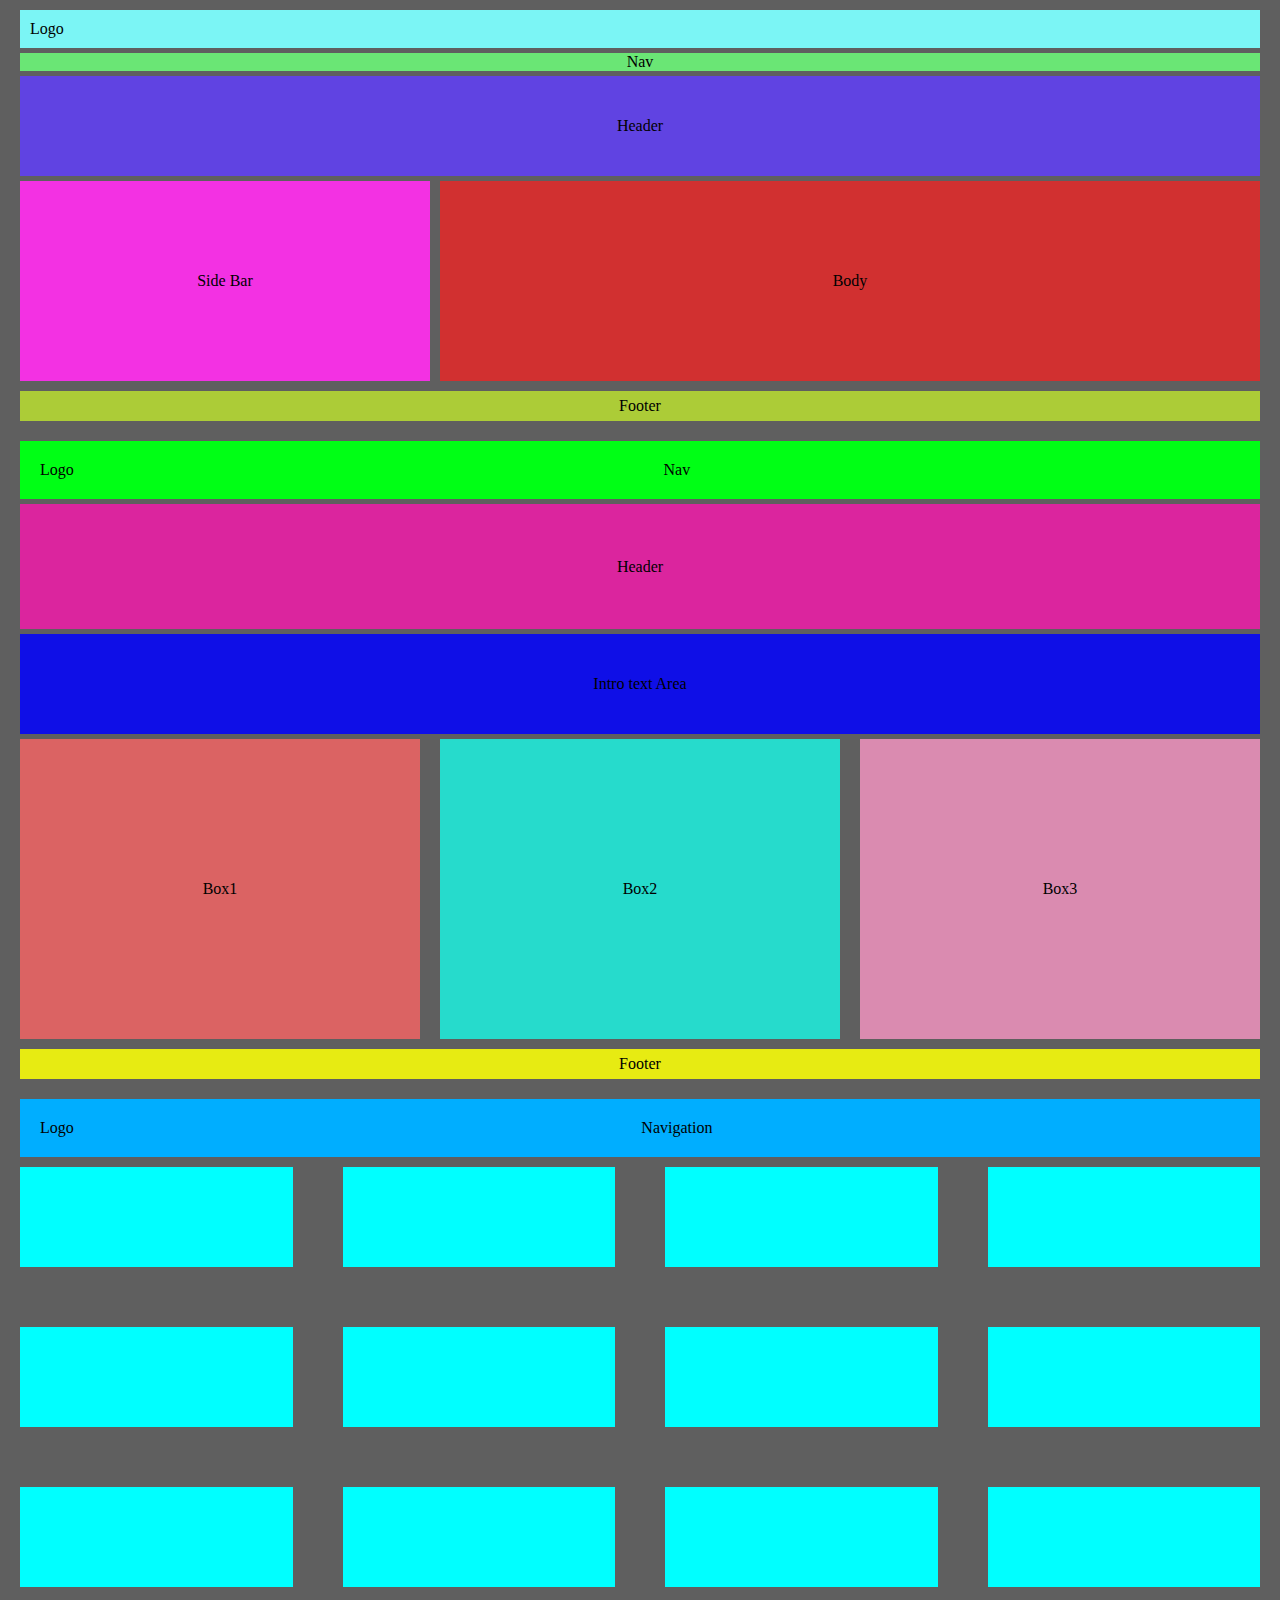
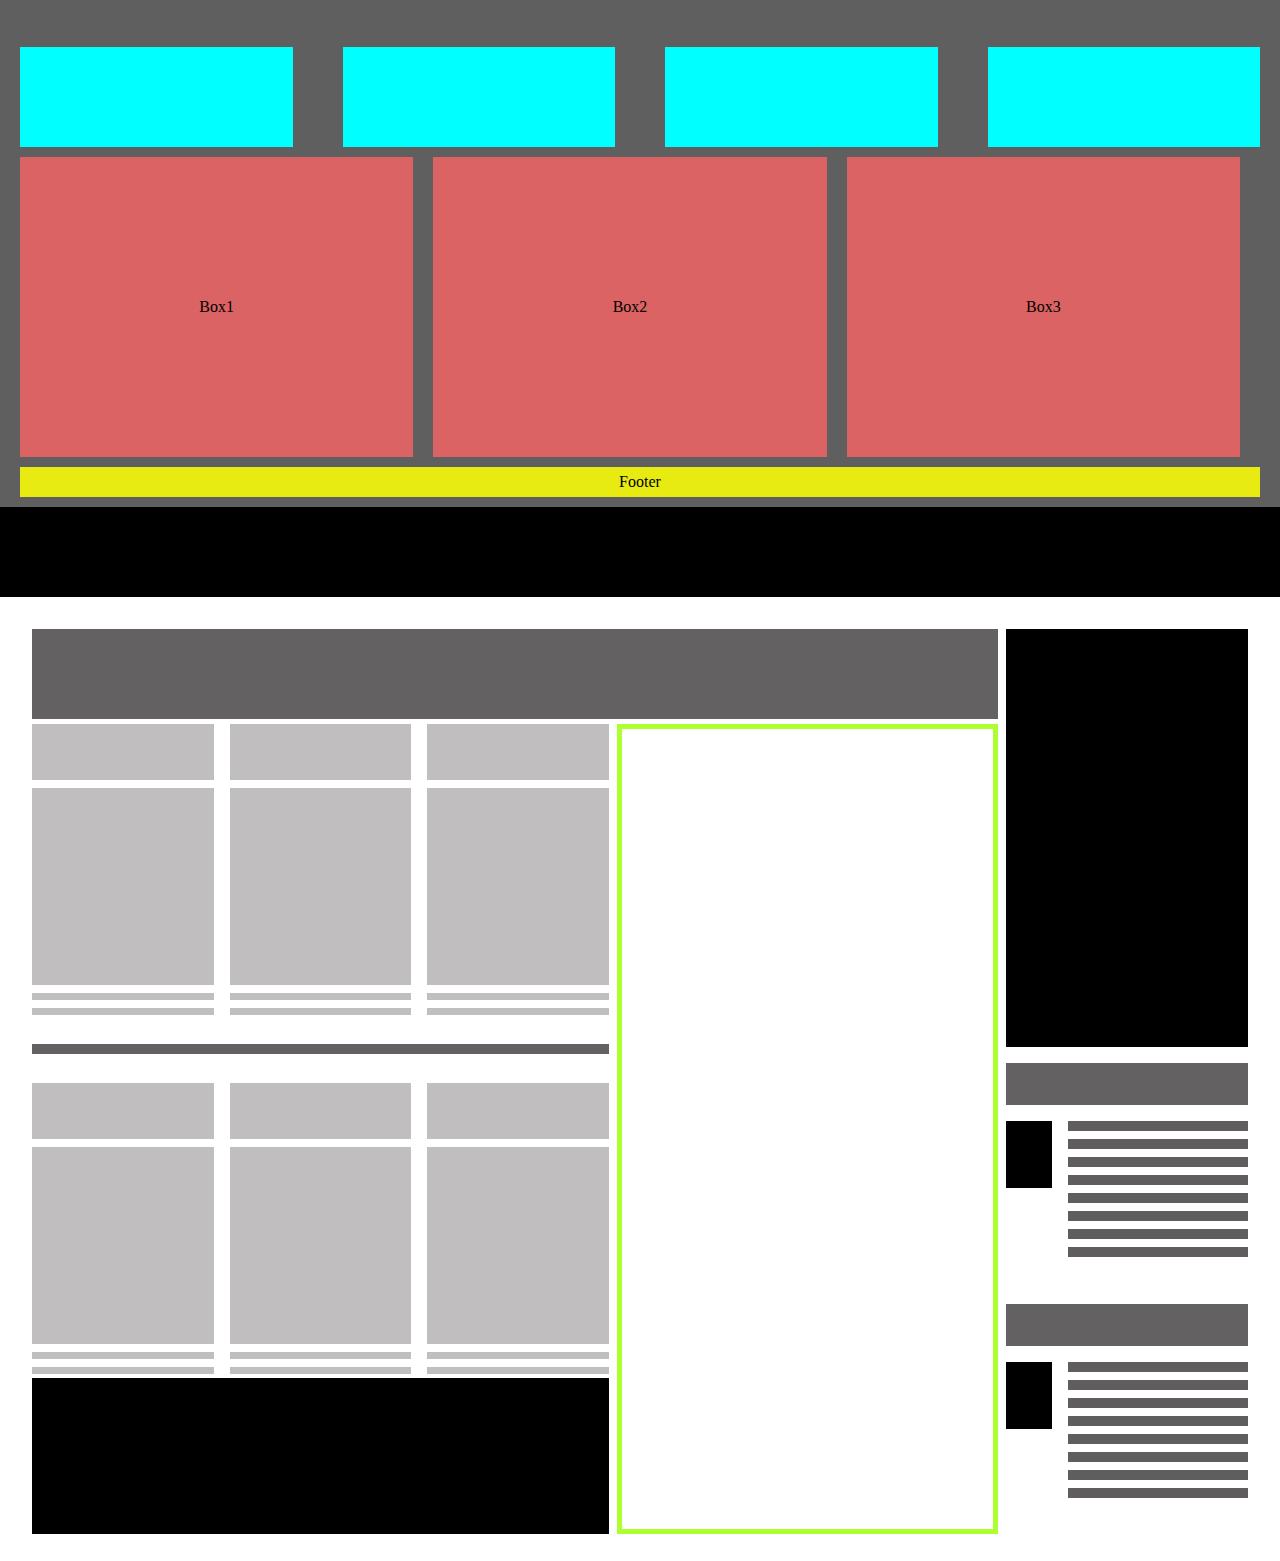
<file: index.html>
<!DOCTYPE html>
<html lang="en">
<head>
    <meta charset="UTF-8">
    <meta http-equiv="X-UA-Compatible" content="IE=edge">
    <meta name="viewport" content="width=device-width, initial-scale=1.0">
    <title>Document</title>
    <link rel="stylesheet" href="./Layout1/CSS/ly1.css">
    <link rel="stylesheet" href="./Layout2/CSS/ly2.css">
    <link rel="stylesheet" href="./Layout3/CSS/ly3.css">
    <link rel="stylesheet" href="./Layout4/CSS/ly4.css">
</head>
<body>
    <div class="maino">
        <div class="logoo">Logo</div>
        <div class="navo">Nav</div>
        <div class="headero">Header</div>
        <div style="display: flex ; margin-bottom: 10px;">
            <div class="sidebaro">Side Bar</div>
            <div class="bodyo">Body</div>
        </div>
        <div class="footero">Footer</div>
    </div>
    <div class="mainq">
        <div style="display: flex;">
            <div class="logoq">Logo</div>
            <div class="navq">Nav</div>
        </div>
        <div class="headerq">Header</div>
        <div class="introq">Intro text Area</div>
        <div style="display: flex; margin-bottom: 10px;">
            <div class="box1q">Box1</div>
            <div class="box2q">Box2</div>
            <div class="box3q">Box3</div>
        </div>
        <div class="footerq">Footer</div>
    </div>
    <div class="mainw">
        <div style="display: flex;">
            <div class="logow">Logo</div>
            <div class="navw">Navigation</div>
        </div>
        <div class="containerw">
            <div class="i"></div>
            <div class="i"></div>
            <div class="i"></div>
            <div class="i"></div>
            <div class="i"></div>
            <div class="i"></div>
            <div class="i"></div>
            <div class="i"></div>
            <div class="i"></div>
            <div class="i"></div>
            <div class="i"></div>
            <div class="i"></div>
            <div class="i"></div>
            <div class="i"></div>
            <div class="i"></div>
            <div class="i"></div>

        </div>
        <div style="display: flex; margin-bottom: 10px; margin-top: 10px;">
            <div class="box1w">Box1</div>
            <div class="box2w">Box2</div>
            <div class="box3w">Box3</div>
        </div>
        <div class="footerw">Footer</div>
    </div>
    <div class="head"></div>
    <div class="main">
        <div class="boxl">
            <div class="line"></div>
            <div class="mainbox">
                <div class="b1">
                    <div class="g1">               
                        <div class="textbox1">
                            <div class="text1"></div>
                            <div class="text2"></div>
                            <div class="text3"></div>
                            <div class="text4"></div>
                        </div>
                        <div class="textbox1">
                            <div class="text1"></div>
                            <div class="text2"></div>
                            <div class="text3"></div>
                            <div class="text4"></div>
                        </div>
                        <div class="textbox1">
                            <div class="text1"></div>
                            <div class="text2"></div>
                            <div class="text3"></div>
                            <div class="text4"></div>
                        </div>
                    </div>
                    <div class="line2"></div>
                    <div class="g2">               
                        <div class="textbox1">
                            <div class="text1"></div>
                            <div class="text2"></div>
                            <div class="text3"></div>
                            <div class="text4"></div>
                        </div>
                        <div class="textbox1">
                            <div class="text1"></div>
                            <div class="text2"></div>
                            <div class="text3"></div>
                            <div class="text4"></div>
                        </div>
                        <div class="textbox1">
                            <div class="text1"></div>
                            <div class="text2"></div>
                            <div class="text3"></div>
                            <div class="text4"></div>
                        </div>
                    </div>
                </div>
                <div class="b2"></div>
                <div class="b3"></div>
            </div>
        </div>
            
        <div class="boxr">
            <div class="boxx"></div>
            <div class="line3"></div>
            <div class="container">
                <div class="picture"></div>
                <div class="cm">
                    <div></div>
                    <div></div>
                    <div></div>
                    <div></div>
                    <div></div>
                    <div></div>
                    <div></div>
                    <div></div>
                </div>
            </div>
            <div class="line4"></div>
            <div class="container">
                <div class="picture"></div>
                <div class="cm">
                    <div></div>
                    <div></div>
                    <div></div>
                    <div></div>
                    <div></div>
                    <div></div>
                    <div></div>
                    <div></div>
                </div>
            </div>
        </div>
    </div>
</body>
</html>
</file>
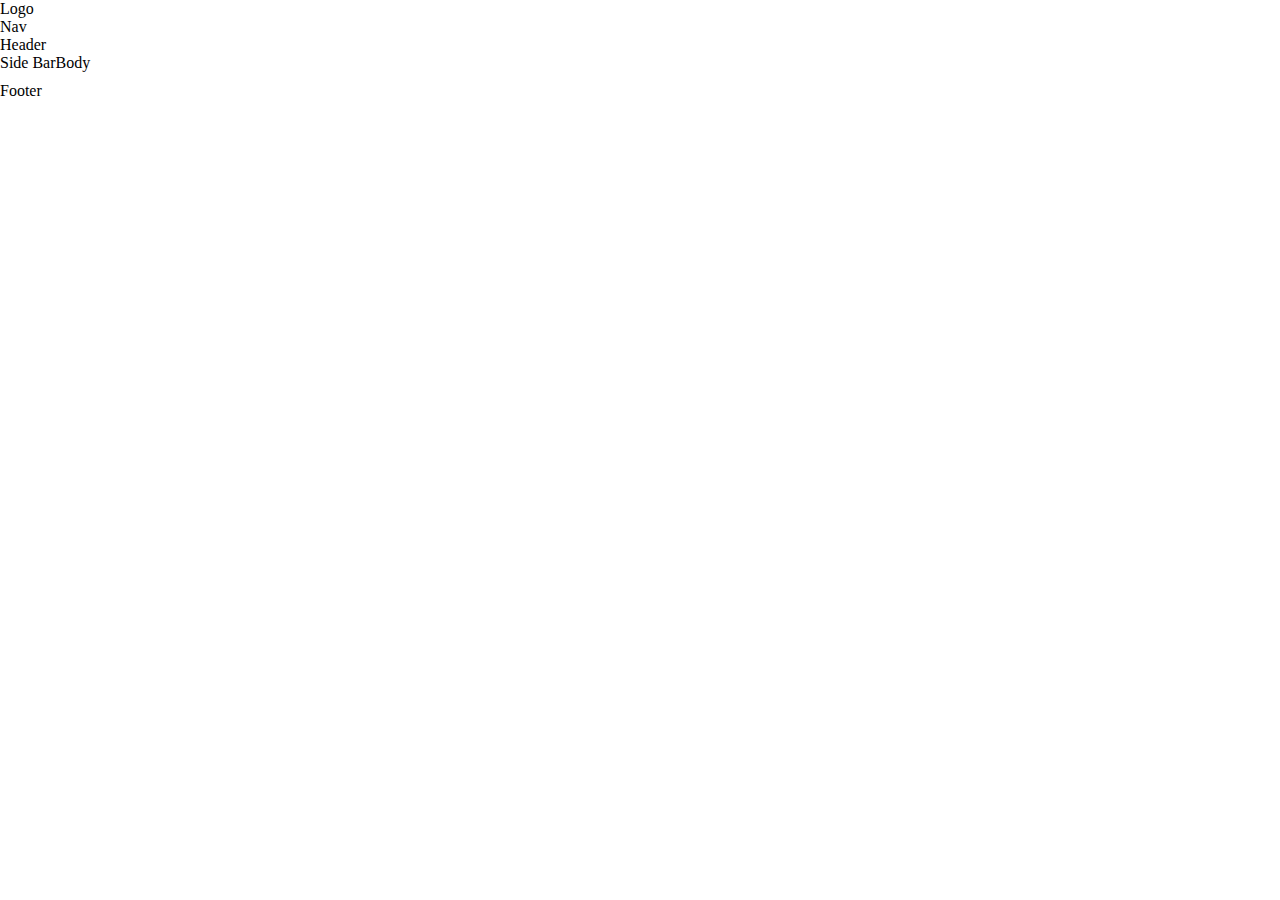
<file: Layout1/layout1.html>
<!DOCTYPE html>
<html lang="en">

<head>
    <meta charset="UTF-8">
    <meta http-equiv="X-UA-Compatible" content="IE=edge">
    <meta name="viewport" content="width=device-width, initial-scale=1.0">
    <title>Document</title>
    <link rel="stylesheet" href="CSS/ly1.css">
</head>

<body>
    <div class="main">
        <div class="logo">Logo</div>
        <div class="nav">Nav</div>
        <div class="header">Header</div>
        <div style="display: flex ; margin-bottom: 10px;">
            <div class="sidebar">Side Bar</div>
            <div class="body">Body</div>
        </div>
        <div class="footer">Footer</div>
    </div>
</body>
</html>
</file>
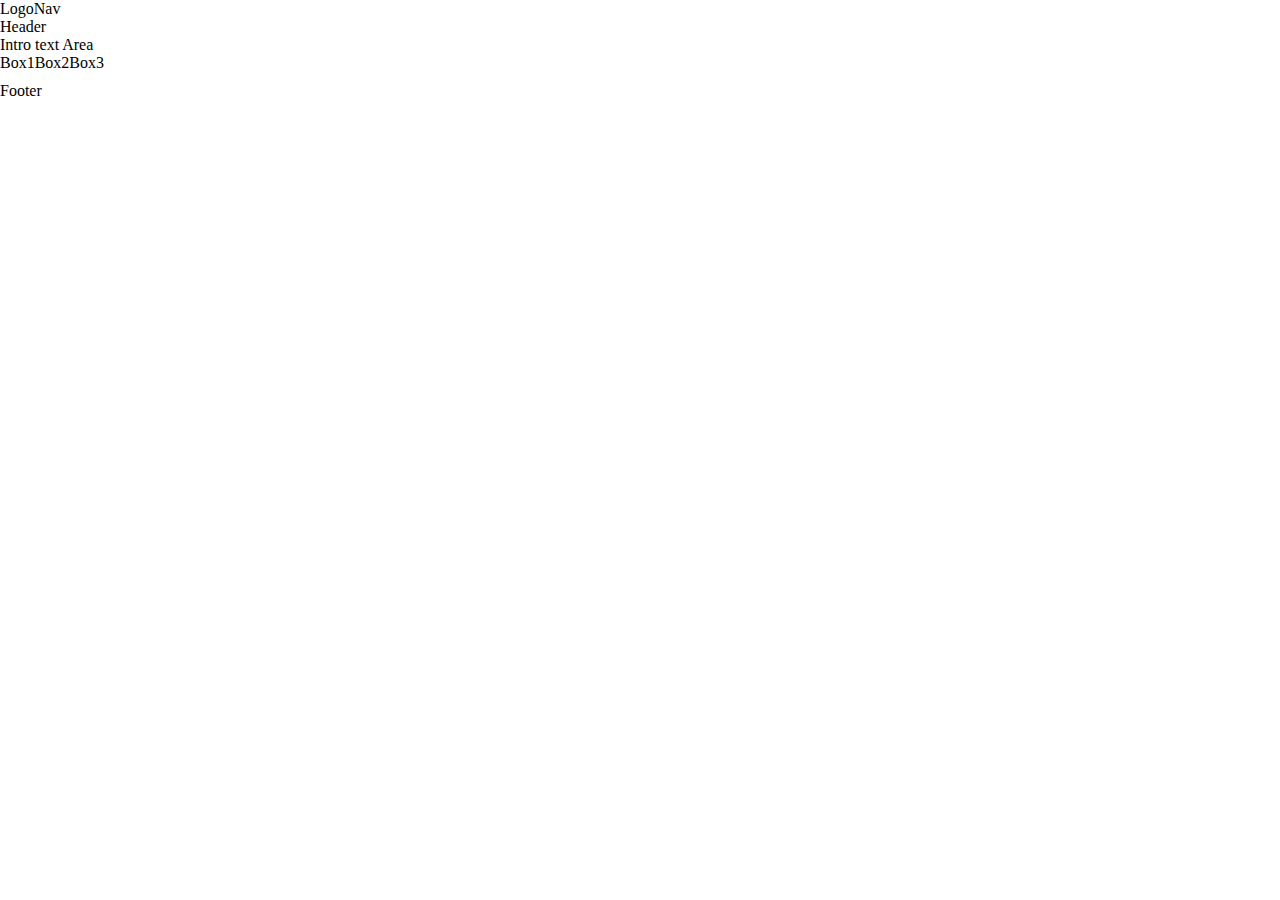
<file: Layout2/layout2.html>
<!DOCTYPE html>
<html lang="en">
<head>
    <meta charset="UTF-8">
    <meta http-equiv="X-UA-Compatible" content="IE=edge">
    <meta name="viewport" content="width=device-width, initial-scale=1.0">
    <title>Document</title>
    <link rel="stylesheet" href="CSS/ly2.css">
</head>
<body>
    <div class="main">
        <div style="display: flex;">
            <div class="logo">Logo</div>
            <div class="nav">Nav</div>
        </div>
        <div class="header">Header</div>
        <div class="intro">Intro text Area</div>
        <div style="display: flex; margin-bottom: 10px;">
            <div class="box1">Box1</div>
            <div class="box2">Box2</div>
            <div class="box3">Box3</div>
        </div>
        <div class="footer">Footer</div>
    </div>
    
</body>
</html>
</file>
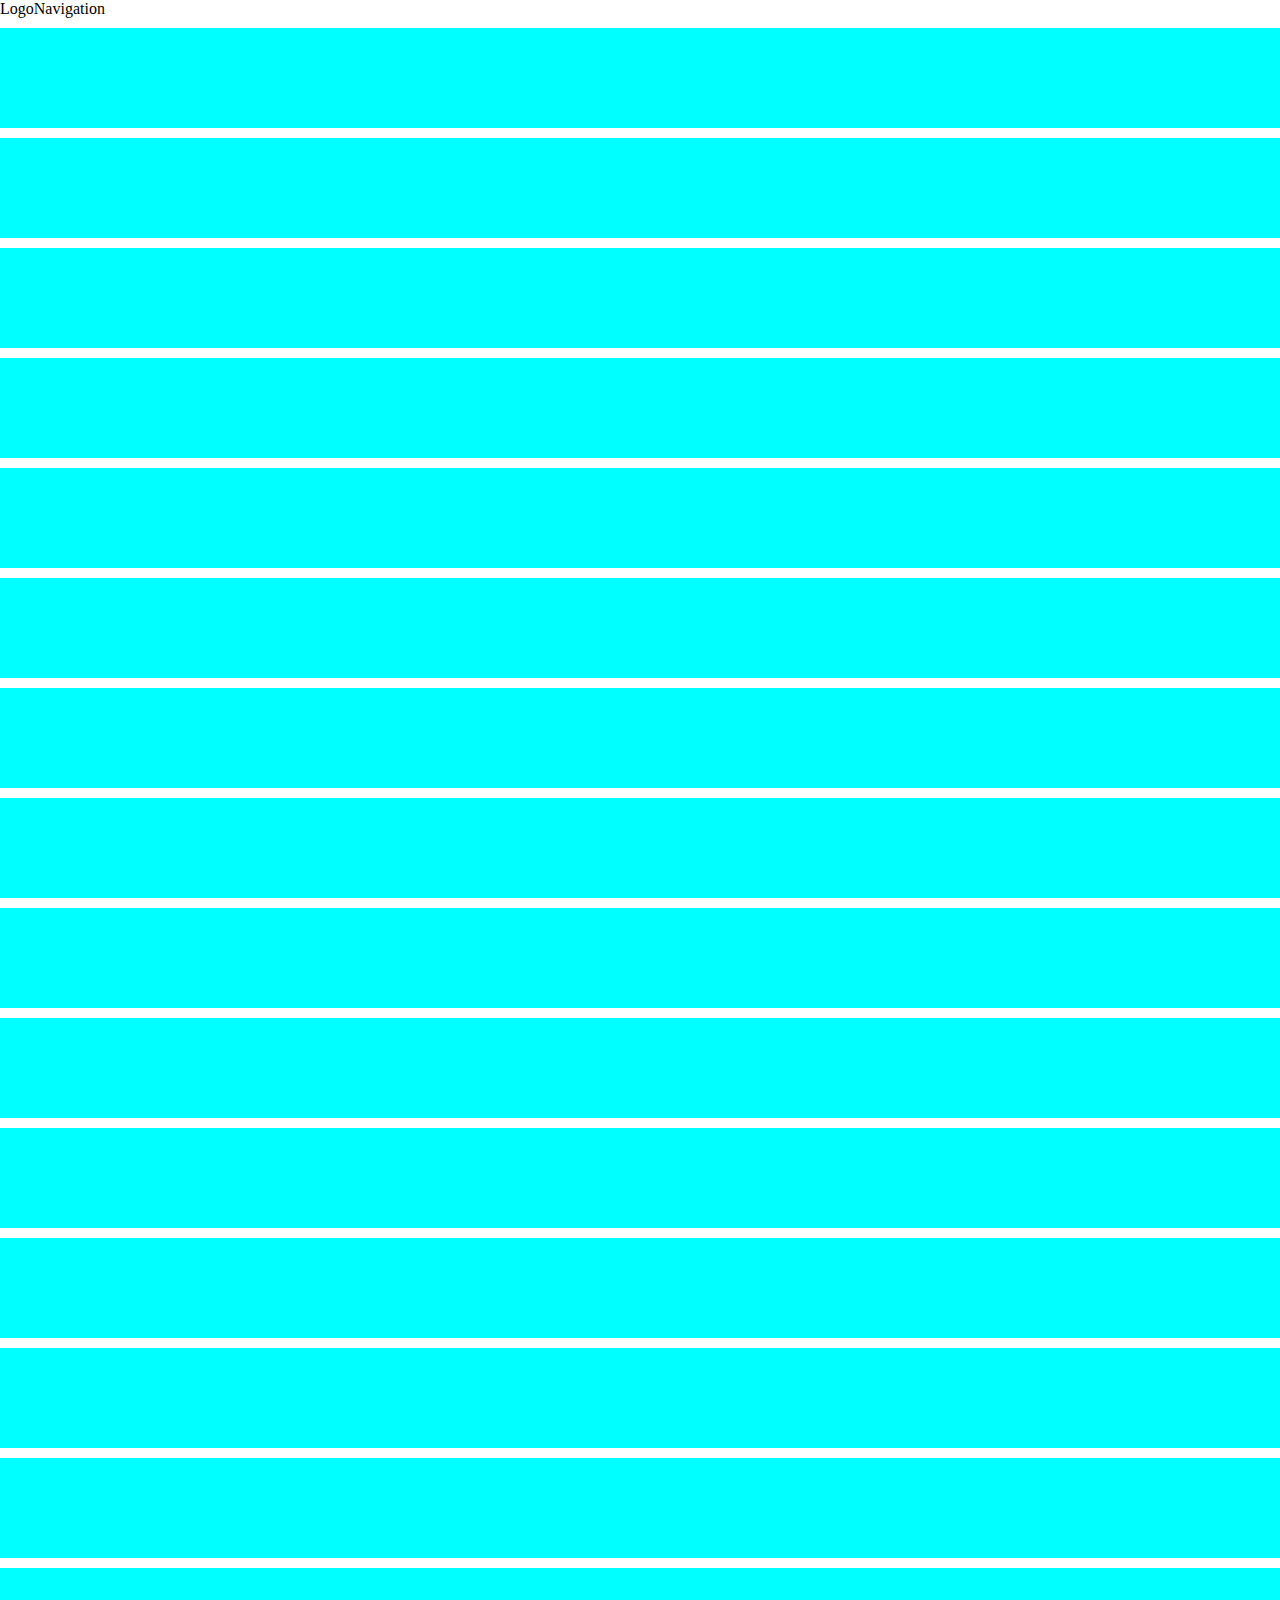
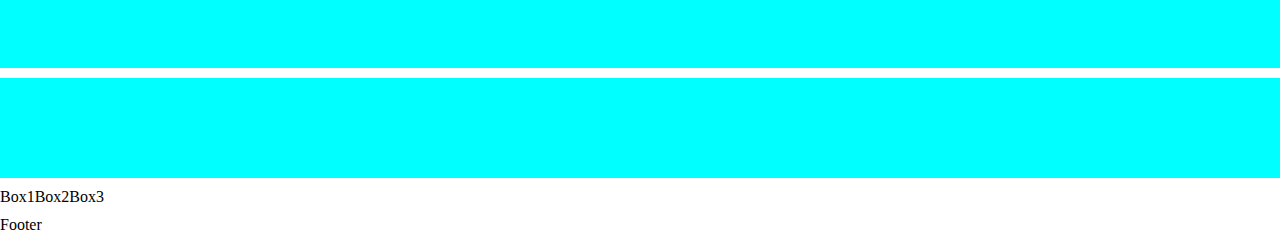
<file: Layout3/layout3.html>
<!DOCTYPE html>
<html lang="en">
<head>
    <meta charset="UTF-8">
    <meta http-equiv="X-UA-Compatible" content="IE=edge">
    <meta name="viewport" content="width=device-width, initial-scale=1.0">
    <title>Document</title>
    <link rel="stylesheet" href="CSS/ly3.css">
</head>
<body>
    <div class="main">
        <div style="display: flex;">
            <div class="logo">Logo</div>
            <div class="nav">Navigation</div>
        </div>
        <div class="container">
            <div class="i"></div>
            <div class="i"></div>
            <div class="i"></div>
            <div class="i"></div>
            <div class="i"></div>
            <div class="i"></div>
            <div class="i"></div>
            <div class="i"></div>
            <div class="i"></div>
            <div class="i"></div>
            <div class="i"></div>
            <div class="i"></div>
            <div class="i"></div>
            <div class="i"></div>
            <div class="i"></div>
            <div class="i"></div>

        </div>
        <div style="display: flex; margin-bottom: 10px; margin-top: 10px;">
            <div class="box1">Box1</div>
            <div class="box2">Box2</div>
            <div class="box3">Box3</div>
        </div>
        <div class="footer">Footer</div>
    </div>
    
</body>
</html>
</file>
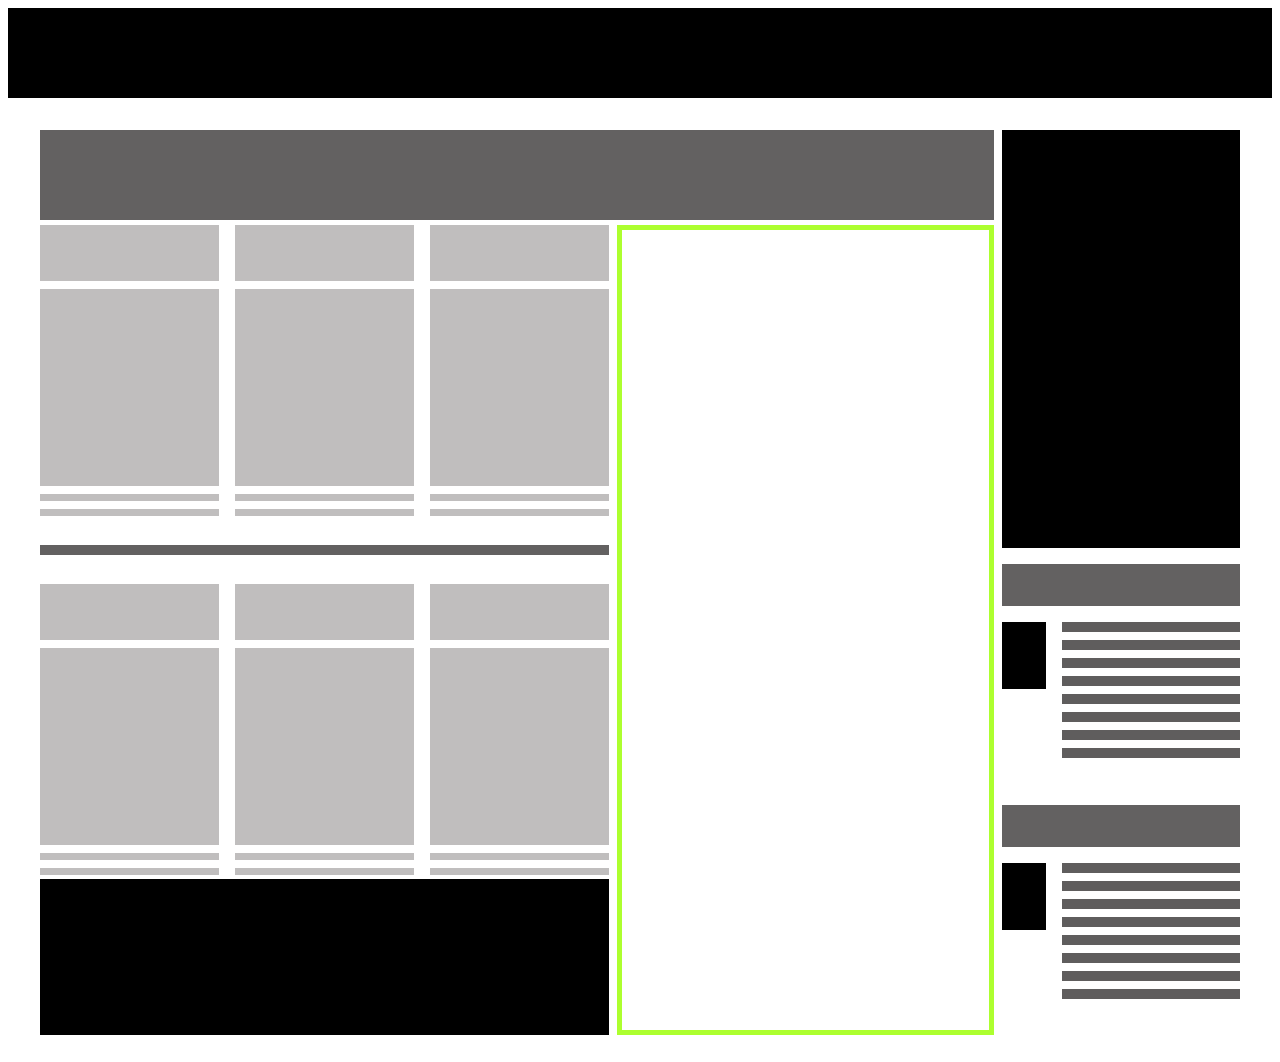
<file: Layout4/layput4.html>
<!DOCTYPE html>
<html lang="en">
<head>
    <meta charset="UTF-8">
    <meta http-equiv="X-UA-Compatible" content="IE=edge">
    <meta name="viewport" content="width=device-width, initial-scale=1.0">
    <title>Document</title>
    <link rel="stylesheet" href="CSS/ly4.css">
</head>
<body>
    <div class="head"></div>
    <div class="main">
        <div class="boxl">
            <div class="line"></div>
            <div class="mainbox">
                <div class="b1">
                    <div class="g1">               
                        <div class="textbox1">
                            <div class="text1"></div>
                            <div class="text2"></div>
                            <div class="text3"></div>
                            <div class="text4"></div>
                        </div>
                        <div class="textbox1">
                            <div class="text1"></div>
                            <div class="text2"></div>
                            <div class="text3"></div>
                            <div class="text4"></div>
                        </div>
                        <div class="textbox1">
                            <div class="text1"></div>
                            <div class="text2"></div>
                            <div class="text3"></div>
                            <div class="text4"></div>
                        </div>
                    </div>
                    <div class="line2"></div>
                    <div class="g2">               
                        <div class="textbox1">
                            <div class="text1"></div>
                            <div class="text2"></div>
                            <div class="text3"></div>
                            <div class="text4"></div>
                        </div>
                        <div class="textbox1">
                            <div class="text1"></div>
                            <div class="text2"></div>
                            <div class="text3"></div>
                            <div class="text4"></div>
                        </div>
                        <div class="textbox1">
                            <div class="text1"></div>
                            <div class="text2"></div>
                            <div class="text3"></div>
                            <div class="text4"></div>
                        </div>
                    </div>
                </div>
                <div class="b2"></div>
                <div class="b3"></div>
            </div>
        </div>
            
        <div class="boxr">
            <div class="boxx"></div>
            <div class="line3"></div>
            <div class="container">
                <div class="picture"></div>
                <div class="cm">
                    <div></div>
                    <div></div>
                    <div></div>
                    <div></div>
                    <div></div>
                    <div></div>
                    <div></div>
                    <div></div>
                </div>
            </div>
            <div class="line4"></div>
            <div class="container">
                <div class="picture"></div>
                <div class="cm">
                    <div></div>
                    <div></div>
                    <div></div>
                    <div></div>
                    <div></div>
                    <div></div>
                    <div></div>
                    <div></div>
                </div>
            </div>
        </div>
    </div>
    
</body>
</html>
</file>
<file: Layout1/CSS/ly1.css>
body{
    padding: 0px;
    margin: 0px;
}
.maino{
    background-color: rgb(95, 95, 95);
    padding: 10px 20px 10px 20px;
}

.logoo{
    background-color: rgb(123, 245, 245);
    padding: 10px;
}

.navo{
    background-color: rgb(106, 230, 117);
    margin-top: 5px;
    margin-bottom: 5px;
    text-align: center;
}

.headero{
    background-color: rgb(96, 67, 226);
    margin-bottom: 5px;
    height: 100px;
    align-items: center;
    display: flex;
    text-align: center;
    justify-content: center;
}

.sidebaro{
    background-color: rgb(243, 49, 227);
    display: block;
    flex: 1;
    height: 200px;
    margin-right: 10px;
    align-items: center;
    display: flex;
    text-align: center;
    justify-content: center;

}

.bodyo{
    background-color: rgb(209, 48, 48);
    display: block;
    flex: 2;
    height: 200px;
    align-items: center;
    display: flex;
    text-align: center;
    justify-content: center;

}

.footero{
    background-color: rgb(172, 204, 55);
    text-align: center;
    height: 30px;
    align-items: center;
    display: flex;
    text-align: center;
    justify-content: center;
}
</file>
<file: Layout2/CSS/ly2.css>
body{
    padding: 0px;
    margin: 0px;
}

.mainq{
    background-color: rgb(95, 95, 95);
    padding: 10px 20px 10px 20px;
}

.logoq{
    background-color: rgb(0, 255, 21);
    padding: 20px;
    min-height: auto;
  
}

.navq{
    background-color: rgb(0, 255, 21);
    display: flex;
    align-items: center;
    text-align: right;
    justify-content: center;
    width: 100%;
   
}

.headerq{
    background-color: rgb(219, 37, 158);
    margin-bottom: 5px;
    height: 125px;
    align-items: center;
    display: flex;
    text-align: center;
    justify-content: center;
    margin-top: 5px;
}

.introq{
    background-color: rgb(15, 15, 231);
    margin-bottom: 5px;
    height: 100px;
    align-items: center;
    display: flex;
    text-align: center;
    justify-content: center;
}

.box1q{
    background-color: rgb(219, 99, 99);
    display: block;
    flex: 1;
    align-items: center;
    display: flex;
    text-align: center;
    justify-content: center;
    height: 300px;
    margin-right: 20px;

}

.box2q{
    background-color: rgb(38, 219, 204);
    display: block;
    flex: 1;
    align-items: center;
    display: flex;
    text-align: center;
    justify-content: center;
    height: 300px;
    margin-right: 20px;

}

.box3q{
    background-color: rgb(218, 139, 176);
    display: block;
    flex: 1;
    align-items: center;
    display: flex;
    text-align: center;
    justify-content: center;
    height: 300px;

}

.footerq{
    background-color: rgb(231, 235, 18);
    text-align: center;
    height: 30px;
    align-items: center;
    display: flex;
    text-align: center;
    justify-content: center;
}
</file>
<file: Layout3/CSS/ly3.css>
body{
    padding: 0px;
    margin: 0px;
}

.mainw{
    background-color: rgb(95, 95, 95);
    padding: 10px 20px 10px 20px;
}

.logow{
    background-color: rgb(0, 174, 255);
    padding: 20px;
    min-height: auto;

}

.navw{
    background-color: rgb(0, 174, 255);
    display: flex;
    align-items: center;
    text-align: right;
    justify-content: center;
    width: 100%;
    text-align: right;
}

.containerw{
    display: grid;
    grid-template-columns: repeat(4, 1fr);
    grid-template-rows: repeat(4, 1fr);
    grid-gap: 50px;
}

.i{
    margin-top: 10px;
    background-color: rgb(0, 255, 255);
    height: 100px;
}

.box1w{
    background-color: rgb(219, 99, 99);
    display: block;
    flex: 1;
    align-items: center;
    display: flex;
    text-align: center;
    justify-content: center;
    height: 300px;
    margin-right: 20px;

}
.box2w{
    background-color: rgb(219, 99, 99);
    display: block;
    flex: 1;
    align-items: center;
    display: flex;
    text-align: center;
    justify-content: center;
    height: 300px;
    margin-right: 20px;

}

.box3w{
    background-color: rgb(219, 99, 99);
    display: block;
    flex: 1;
    align-items: center;
    display: flex;
    text-align: center;
    justify-content: center;
    height: 300px;
    margin-right: 20px;

}

.footerw{
    background-color: rgb(231, 235, 18);
    text-align: center;
    height: 30px;
    align-items: center;
    display: flex;
    text-align: center;
    justify-content: center;
}
</file>
<file: Layout4/CSS/ly4.css>
.head {
    background-color: black;
    height: 10vh;
}
.main{
    display: flex;
    gap: 0.5rem;
    height: 100vh;
    margin: 2rem;
}
.boxl{
    flex-basis: 80%;
    
}

.boxr{
    flex-basis: 20%;
    display: flex;
    flex-direction: column;
    gap: 1rem;

}
.main > div{

}

.line {
    background-color: rgb(99, 97, 97);
    height: 10%; 
    margin-bottom: 5px;  
}

.mainbox{
    display: grid;
    grid-template-columns: repeat(5, 1fr);
    grid-template-rows: repeat(5, 1fr);
    grid-column-gap: 0px;
    grid-row-gap: 0px;
    height: 90%;
    gap: 0.5rem;
}

.mainbox > div {
    
}

.b1 { grid-area: 1 / 1 / 5 / 4; }
.b2 { 
    grid-area: 5 / 1 / 6 / 4; 
    background-color: black;
}
.b3 { 
    grid-area: 1 / 4 / 6 / 6; 
    border: 5px solid greenyellow !important;
}
.g1{
    display: grid;
    grid-template-columns: repeat(3,1fr);
    height: 45%;
    gap: 1rem;
    position: relative;
    
}
.g1 > div{

}
.g1 > div > div {
    background-color: rgb(192, 190, 190);
}
.text1 {
    height: 20%;
}

.textbox1 {
    display: flex;
    flex-direction: column;
    gap: 0.5rem;
}
.text2 {
    height: 70%;
}
.text3 {
    height: 2.5%;
}
.text4 {
    height: 2.5%;
}
.line2{
    background-color: rgb(99, 97, 97);
    height: 10px; 
    margin-top: 29px;
    margin-bottom: 29px;
}

.g2{
    display: grid;
    grid-template-columns: repeat(3,1fr);
    height: 45%;
    gap: 1rem;
    position: relative;
    
}
.g2 > div{
}
.g2 > div > div {
    background-color: rgb(192, 190, 190);
}

.boxx{
    height: 50%;
    background-color: black;
}
.line3{
    background-color: rgb(99, 97, 97);
    height: 5%;
}

.container{
    display: flex;
    gap: 1rem;
    height: 20%;

}
.picture{
    flex-basis: 20%;
    background-color: black;
    height: 40%;
}
.cm {
    display: flex;
    flex-direction: column;
    gap: 0.5rem;
    flex-basis: 80%;
}
.cm > div {
    background-color: rgb(95, 93, 93);
    height: 10px;
}

.line4{
    background-color: rgb(99, 97, 97);
    height: 5%;
}
</file>
